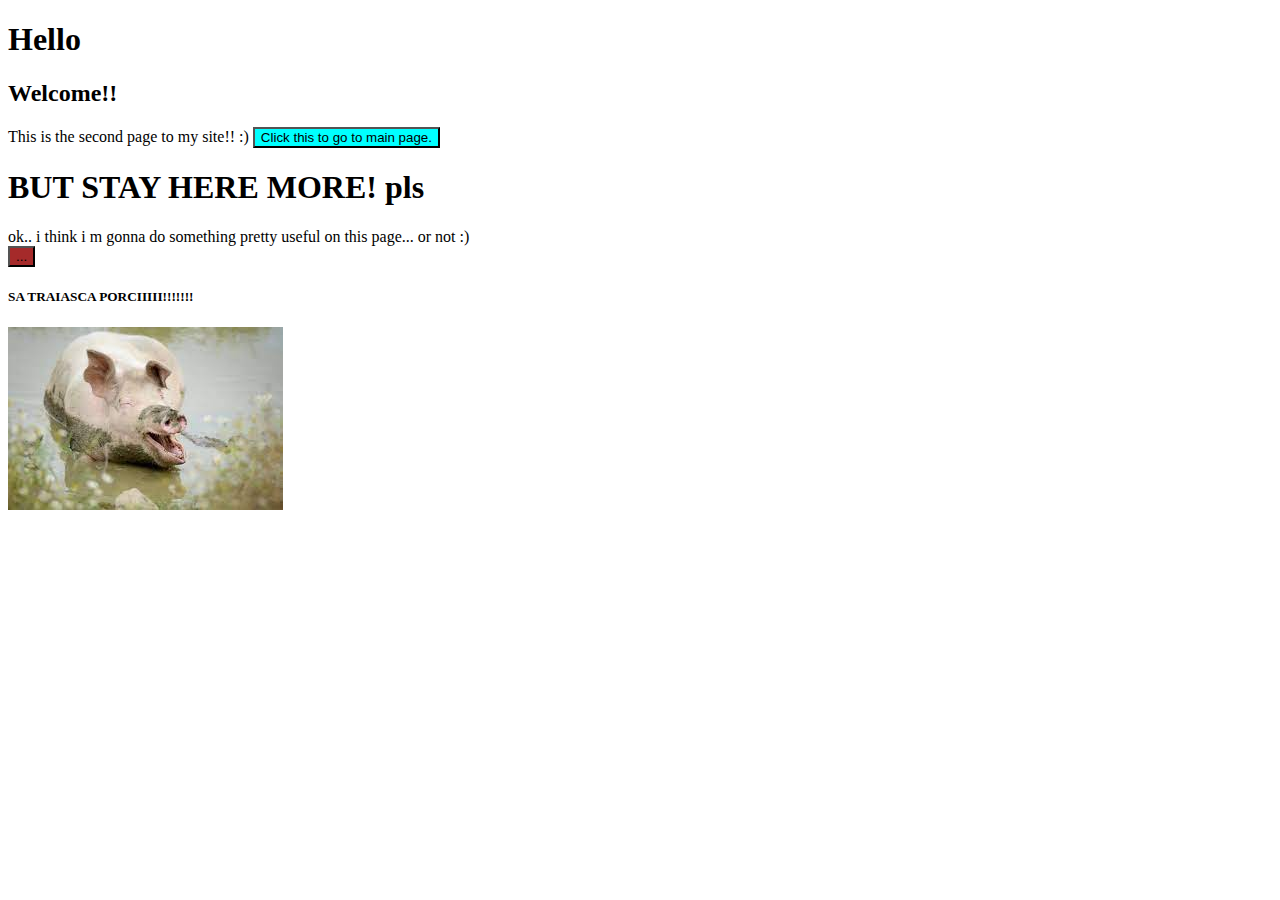
<file: idk page.html>
<!DOCTYPE html>
<html lang="en">
<head>
    <meta charset="UTF-8">
    <meta http-equiv="X-UA-Compatible" content="IE=edge">
    <meta name="viewport" content="width=device-width, initial-scale=1.0">
    <title>Idk</title>
    <link rel="stylesheet" href="style.css">
</head>
<body>



    
    <h1>Hello</h1>
    <h2>Welcome!!</h2>

This is the second page to my site!! :)
<a href="index.html">
<button style="background-color:aqua">Click this to go to main page.</button>
</a>
<h1>BUT STAY HERE MORE! pls </h1>


ok.. i think i m gonna do something pretty useful on this page... or not :) 
<a href="wutiwant.html"><button id="wutiwant"></button><br></a>
<button style="background-color:brown"  onclick="myFunction()">...</button>

<script>
function myFunction() {
  alert("Hello!");
}
</script>

<h5>SA TRAIASCA PORCIIIII!!!!!!!</h5>
<img src="[data-uri]" alt="">




</body>
</html>
</file>
<file: style.css>
pre {
    font-family: arial;
}
#wutiwant {
  background-color: transparent; 
  border: none;
  cursor:crosshair;
}
#wutiwantimg {
    width:100px;
    height: 100px;
}
</file>
